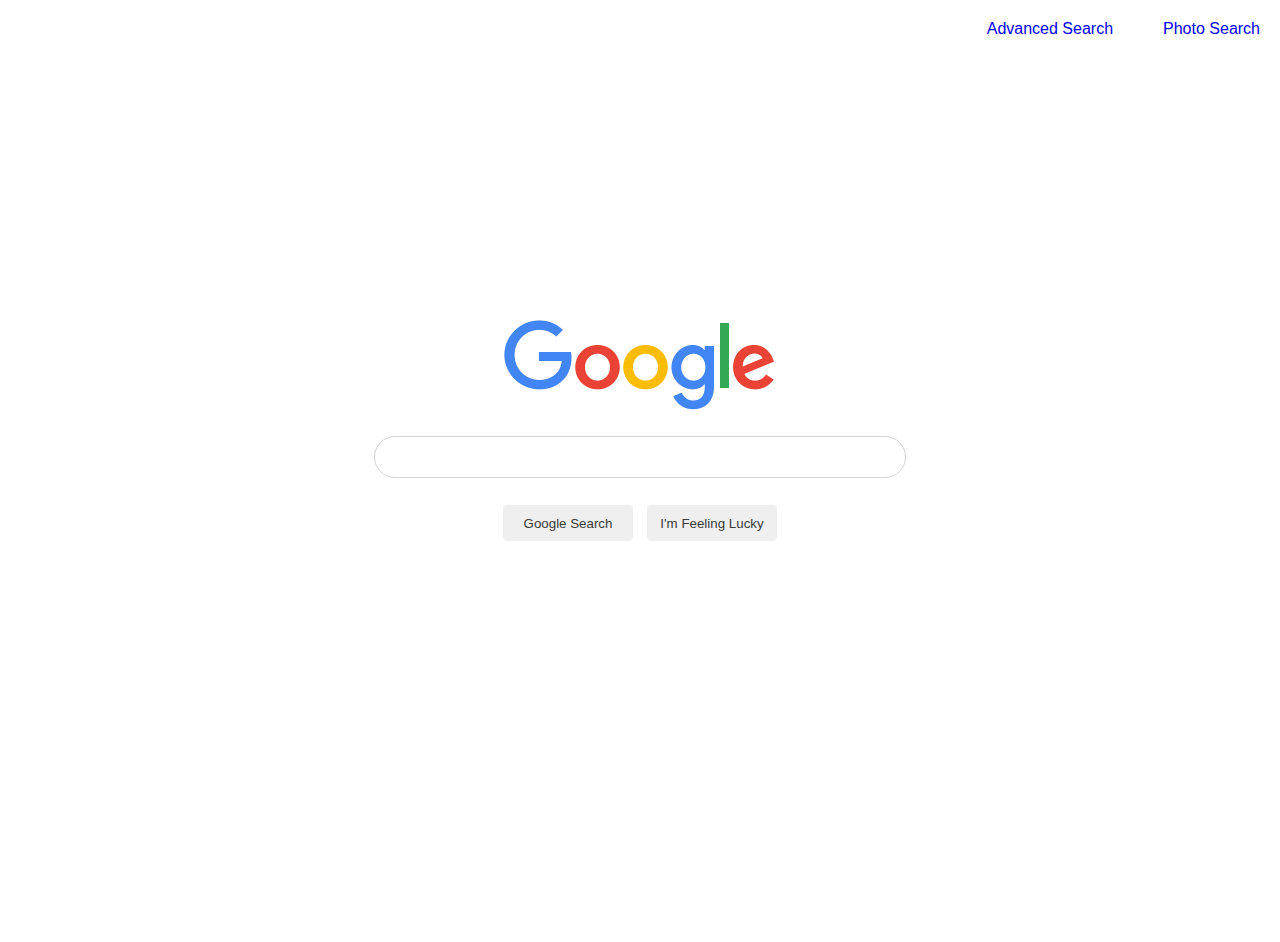
<file: cs50/PROJECT 0/index.html>
<!DOCTYPE html>
<html lang="en">
  <head>
    <title>Search</title>
    <meta name="viewport" content="width=device-width, initial-scale=1.0" />
    <link rel="stylesheet" href="styles.css" />
  </head>
  <body>
    <div id="header">
      <a class="links" id="photo" href="photos.html">Photo Search</a>
      <a class="links" id="advanced" href="advanced.html">Advanced Search</a>
    </div>
    <div id="image-container">
      <img src="googlelogo.png" id="google-image" alt="" />
    </div>

    <div id="container">
      <form action="https://google.com/search">
        <div id="top">
          <input type="text" name="q" id="search-bar" />
        </div>
        <div id="bottom">
          <input type="submit" value="Google Search" class="button" />
          <button
            type="submit"
            class="button"
            value="I'm Feeling Lucky"
            aria-label="I'm Feeling Lucky"
            name="btnI"
          >
            I'm Feeling Lucky
          </button>
        </div>
      </form>
    </div>
  </body>
</html>
</file>
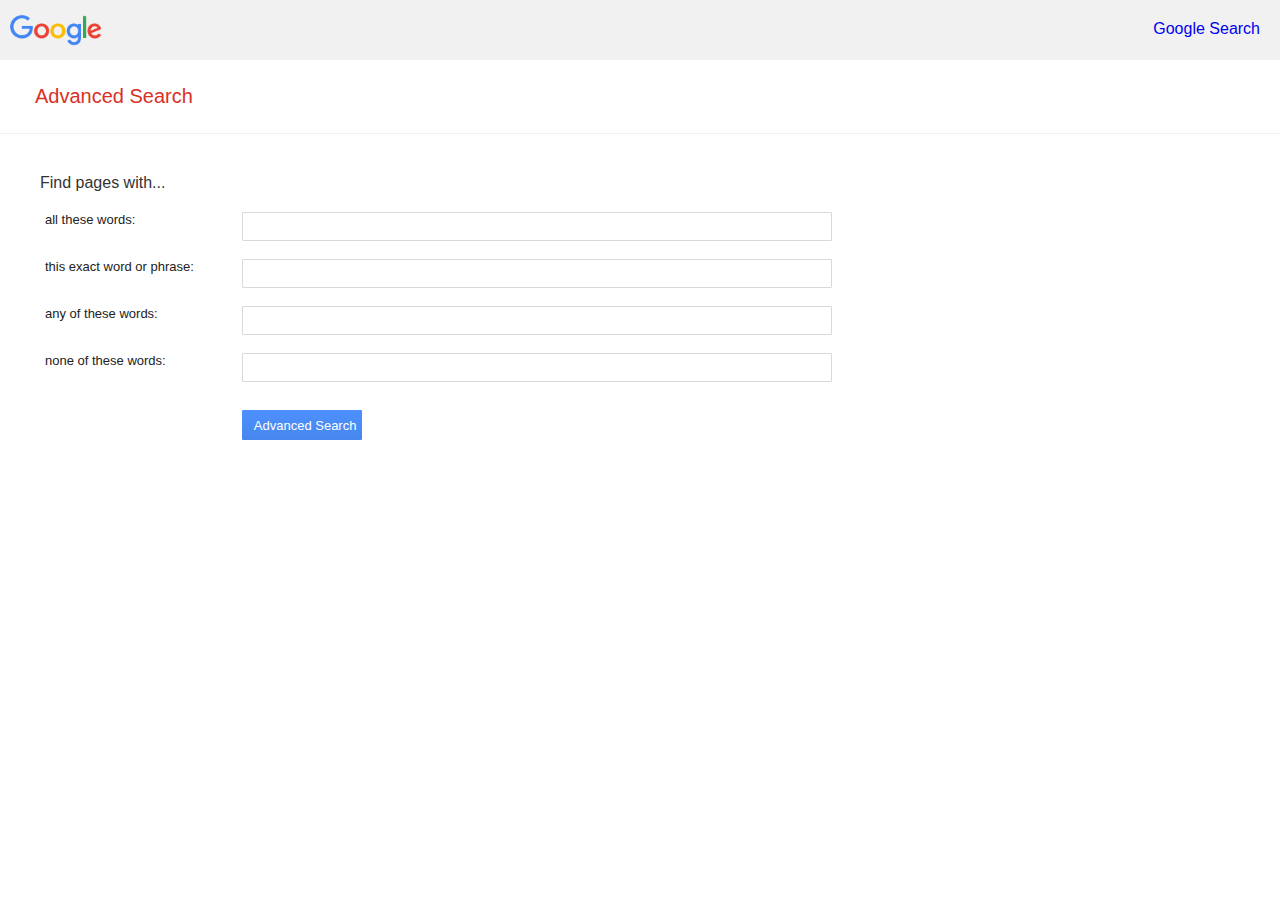
<file: cs50/PROJECT 0/advanced.html>
<!DOCTYPE html>
<html lang="en">
  <head>
    <meta charset="UTF-8" />
    <meta name="viewport" content="width=device-width, initial-scale=1.0" />
    <link rel="stylesheet" href="styles.css" />
    <title>Document</title>
  </head>
  <body>
    <div id="advanced-header">
      <img src="googlelogo.png" alt="" id="google-header-image" />
      <a class="links" href="index.html">Google Search</a>
    </div>
    <div id="advancedsearch">
      <p>Advanced Search</p>
    </div>
    <div id="main-container">
      <div id="second-container">
        <p id="f-p-w">Find pages with...</p>
        <form action="https://www.google.com/search">
          <div class="input-line">
            <div class="word-container">
              <p class="ad-des">all these words:</p>
            </div>
            <input class="ad-input" type="text" name="as_q" />
          </div>
          <div class="input-line">
            <div class="word-container">
              <p class="ad-des">this exact word or phrase:</p>
            </div>
            <input class="ad-input" type="text" name="as_epq" />
          </div>
          <div class="input-line">
            <div class="word-container">
              <p class="ad-des">any of these words:</p>
            </div>
            <input class="ad-input" type="text" name="as_oq" />
          </div>
          <div class="input-line">
            <div class="word-container">
              <p class="ad-des">none of these words:</p>
            </div>
            <input class="ad-input" type="text" name="as_eq" />
          </div>
          <div class="input-line">
            <div class="word-container"></div>
            <input
              type="submit"
              value="Advanced Search"
              id="advanced-search-button"
              class="ad-input"
            />
          </div>
        </form>
      </div>
    </div>
  </body>
</html>
</file>
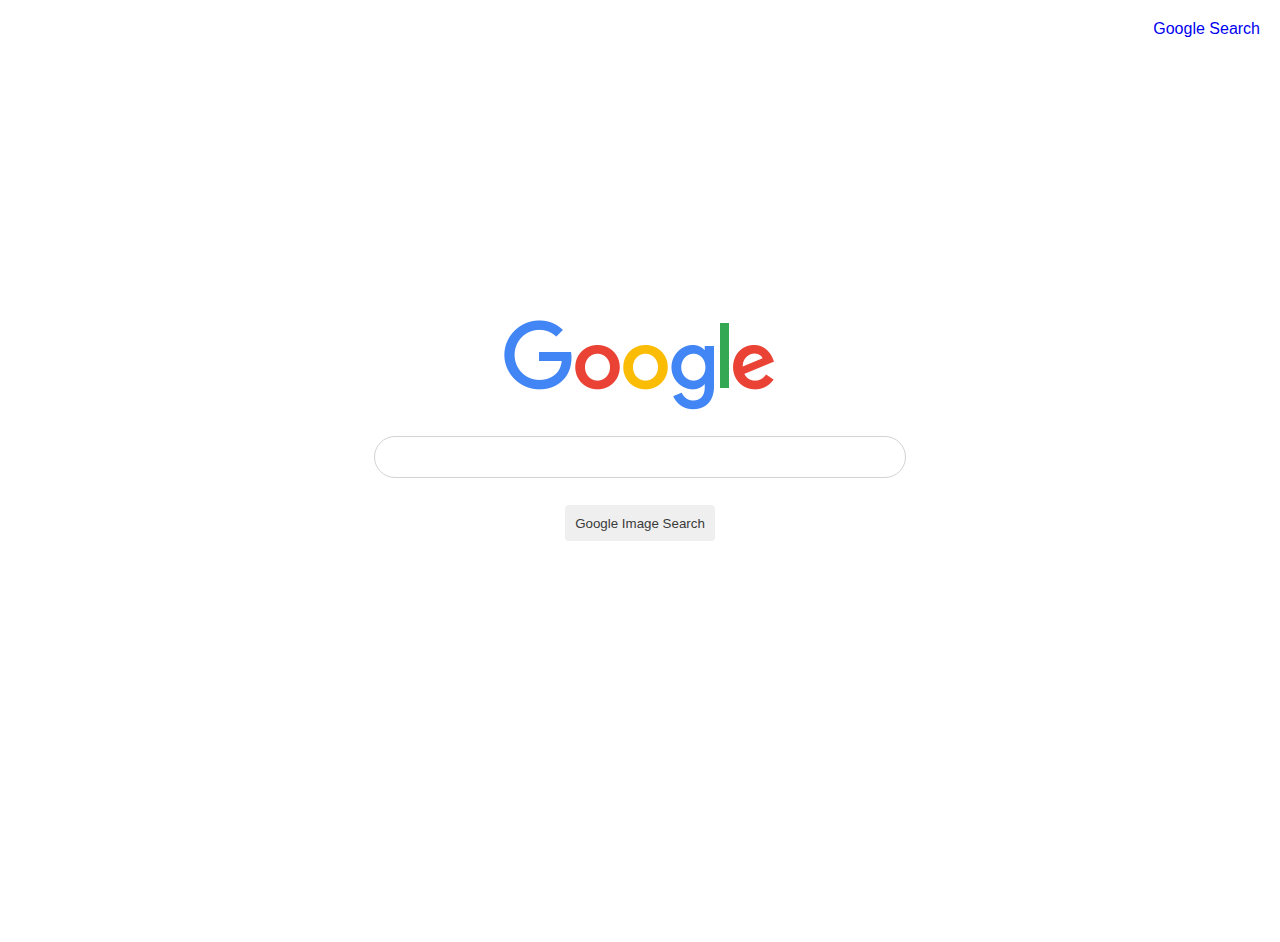
<file: cs50/PROJECT 0/photos.html>
<!DOCTYPE html>
<html lang="en">
  <head>
    <title>Image</title>
    <meta name="viewport" content="width=device-width, initial-scale=1.0" />
    <link rel="stylesheet" href="styles.css" />
  </head>
  <body>
    <div id="header">
      <a class="links" id="photo" href="index.html">Google Search</a>
    </div>
    <div id="image-container">
      <img src="googlelogo.png" id="google-image" alt="" />
    </div>
    <div id="container">
      <form action="https://google.com/images">
        <div id="top">
          <input type="text" name="q" id="search-bar" />
        </div>
        <div id="bottom">
          <input
            type="submit"
            value="Google Image Search"
            class="button"
            id="photo-search"
          />
        </div>
      </form>
    </div>
  </body>
</html>
</file>
<file: cs50/PROJECT 0/styles.css>
* {
  margin: 0;
  padding: 0;
}
html {
  height: 100%;
  width: 100%;
  font-family: Arial, Helvetica, sans-serif;
}

#header {
  width: 100%;
  display: inline-block;
}
.links {
  margin-top: 20px;
  margin-right: 20px;
  float: right;
  text-decoration: none;
  font-family: Arial, Helvetica, sans-serif;
}

#photos {
  margin-right: 20px;
}
#advanced {
  margin-right: 50px;
}

#container {
  height: 100vh;
  display: flex;
  justify-content: center;
  align-items: center;
}
#search-bar {
  width: 500px;
  height: 40px;
  border-radius: 100px;
  border: 1px solid lightgrey;
  outline: none;
  text-align: left;
  padding-left: 30px;
  -webkit-tap-highlight-color: transparent;
}
#search-bar:hover {
  box-shadow: 0 1px 6px 0 rgba(32, 33, 36, 0.28);
  border-color: rgba(223, 225, 229, 0);
}
.button {
  width: 130px;
  height: 36px;
  border: none;
  border-radius: 4px;
  color: rgb(58, 58, 58);
  margin: 7px;
  outline: none;
}

#bottom {
  margin-top: 20px;
  display: flex;
  justify-content: center;
}
.button:hover {
  box-shadow: 0 1px 1px rgba(0, 0, 0, 0.1);
}
.button:active {
  border: 1px solid #4d90fe;
}

#photo-search {
  width: 150px;
}
#google-image {
  position: absolute;
  top: 320px;
}
#image-container {
  display: flex;
  align-items: center;
  justify-content: center;
}

#google-header-image {
  margin-left: 10px;
  margin-top: 15px;
  width: 92px;
}

#advanced-header {
  display: inline-block;
  position: relative;
  height: 60px;
  width: 100%;
  background-color: #f1f1f1;
}

#advancedsearch {
  font-family: Arial, Helvetica, sans-serif;
  margin: 25px 35px;
  color: #d93025;
  font-size: 20px;
}
#main-container {
  border-top: 1px solid #f1f1f1;
}
#second-container {
  margin-left: 40px;
}

#f-p-w {
  margin-top: 40px;
  color: #333;
  font-size: 16px;
  margin-bottom: 20px;
}
.input-line {
  display: flex;
  margin: 5px;
}

.ad-input {
  border-radius: 1px;
  border: 1px solid #d9d9d9;
  font-size: 13px;
  height: 25px;
  padding: 1px 8px;
  outline: none;
  max-width: 572px;
  width: 90%;
}
.ad-input:focus {
  border: 1px solid #38a9f0;
  -webkit-box-shadow: 0px 0px 5px rgba(56, 169, 240, 0.75);
  -moz-box-shadow: 0px 0px 5px rgba(56, 169, 240, 0.75);
  box-shadow: 0px 0px 5px rgba(56, 169, 240, 0.75);
}
.ad-des {
  font-size: 13px;
  color: #222222;
}

.word-container {
  display: inline-block;
  min-width: 167px;
  width: 16%;
  height: 42px;
  vertical-align: middle;
  line-height: 16px;
}

#advanced-search-button {
  background-color: #4d90fe;
  background-image: -webkit-linear-gradient(top, #4d90fe, #4787ed);
  color: #fff;
  border: none;
  margin: 10px 0px;
  padding: 0px 12px;
  height: 30px;
  width: 120px;
}
</file>
